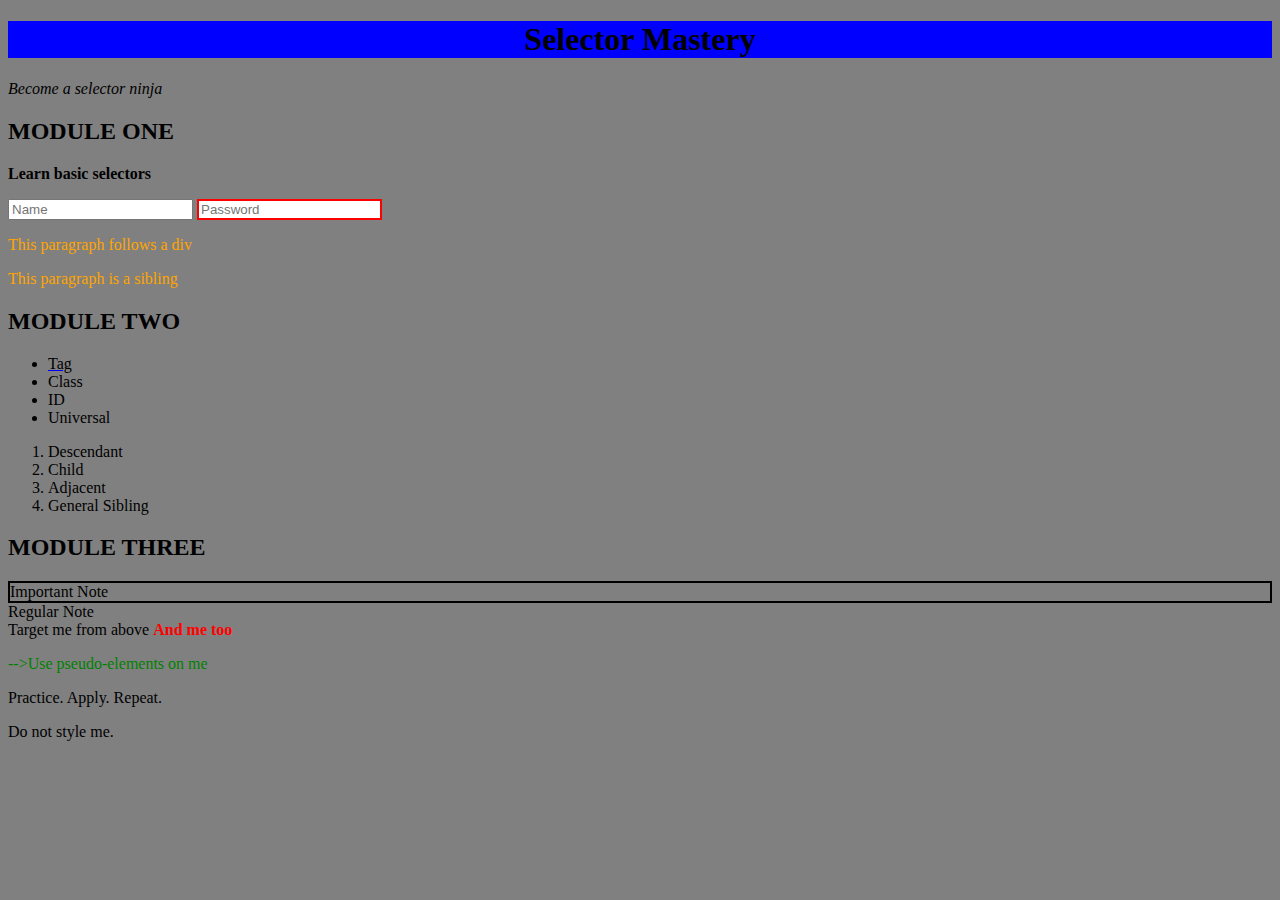
<file: Selectors/index.html>
<!DOCTYPE html>
<html lang="en">
<head>
  <meta charset="UTF-8">
  <title>CSS Selectors Final Task</title>
  <link rel="stylesheet" href="./index.css">
</head>
<body>

  <header>
    <h1 class="brand">Selector Mastery</h1>
    <p id="summary">Become a selector ninja</p>
  </header>

  <main>

    <section>
      <h2>Module One</h2>
      <div class="box">
        <p>Learn basic selectors</p>
        <input type="text" placeholder="Name">
        <input type="password" placeholder="Password">
      </div>
      <p>This paragraph follows a div</p>
      <p>This paragraph is a sibling</p>
    </section>

    <section>
      <h2>Module Two</h2>
      <ul>
        <li>Tag</li>
        <li>Class</li>
        <li>ID</li>
        <li>Universal</li>
      </ul>
      <ol>
        <li>Descendant</li>
        <li>Child</li>
        <li>Adjacent</li>
        <li>General Sibling</li>
      </ol>
    </section>

    <section>
      <h2>Module Three</h2>
      <div class="note important">Important Note</div>
      <div class="note">Regular Note</div>
      <div>
        <span>Target me from above</span>
        <b>And me too</b>
      </div>
      <p class="quote">Use pseudo-elements on me</p>
    </section>

  </main>

  <footer>
    <p>Practice. Apply. Repeat.</p>
    <p>Do not style me.</p>
  </footer>

</body>
</html>
</file>
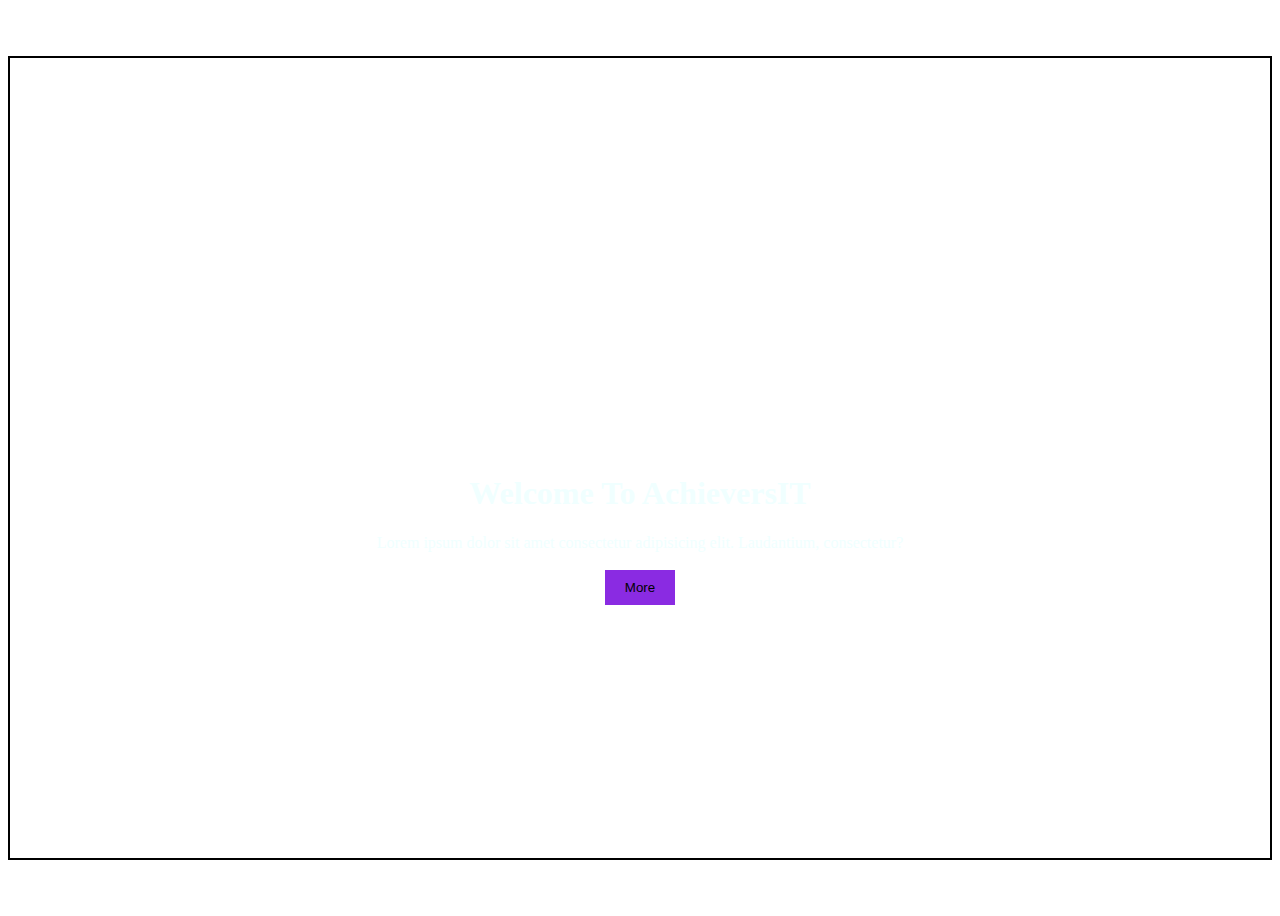
<file: bgproo.html>
<!DOCTYPE html>
<html lang="en">
<head>
    <meta charset="UTF-8">
    <meta name="viewport" content="width=device-width, initial-scale=1.0">
    <title>Document</title>
    <link rel="stylesheet" href="./bgprop.css">
</head>
<body>
    <div class="contain">
       <div class="container"> <h1>Welcome To AchieversIT</h1>
        <p>Lorem ipsum dolor sit amet consectetur adipisicing elit. Laudantium, consectetur?</p>
        <button>More</button>
       </div> 
    </div>
</body>
</html>
</file>
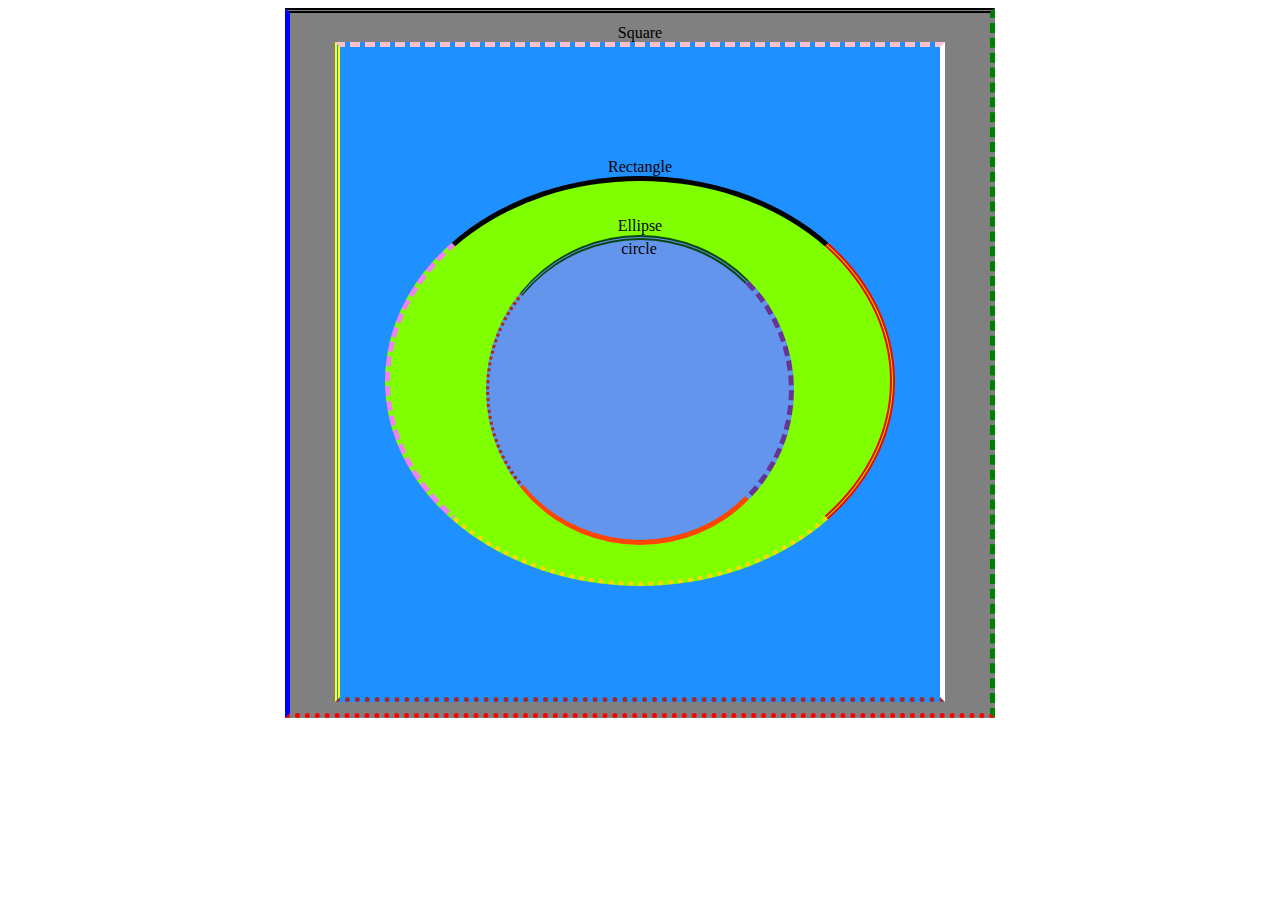
<file: task1.html>
<!DOCTYPE html>
<html lang="en">
<head>
    <meta charset="UTF-8">
    <meta name="viewport" content="width=device-width, initial-scale=1.0">
    <title>Document</title>
    <link rel="stylesheet" href="task1.css">
</head>
<body>
     <center>
        <div class="square">Square
            <div class="rectangle">Rectangle
                <div class="ellipse">Ellipse
                    <div class="circle">circle</div>

                </div>
            </div>

        </div>
    </center>
</body>
</html>
</file>
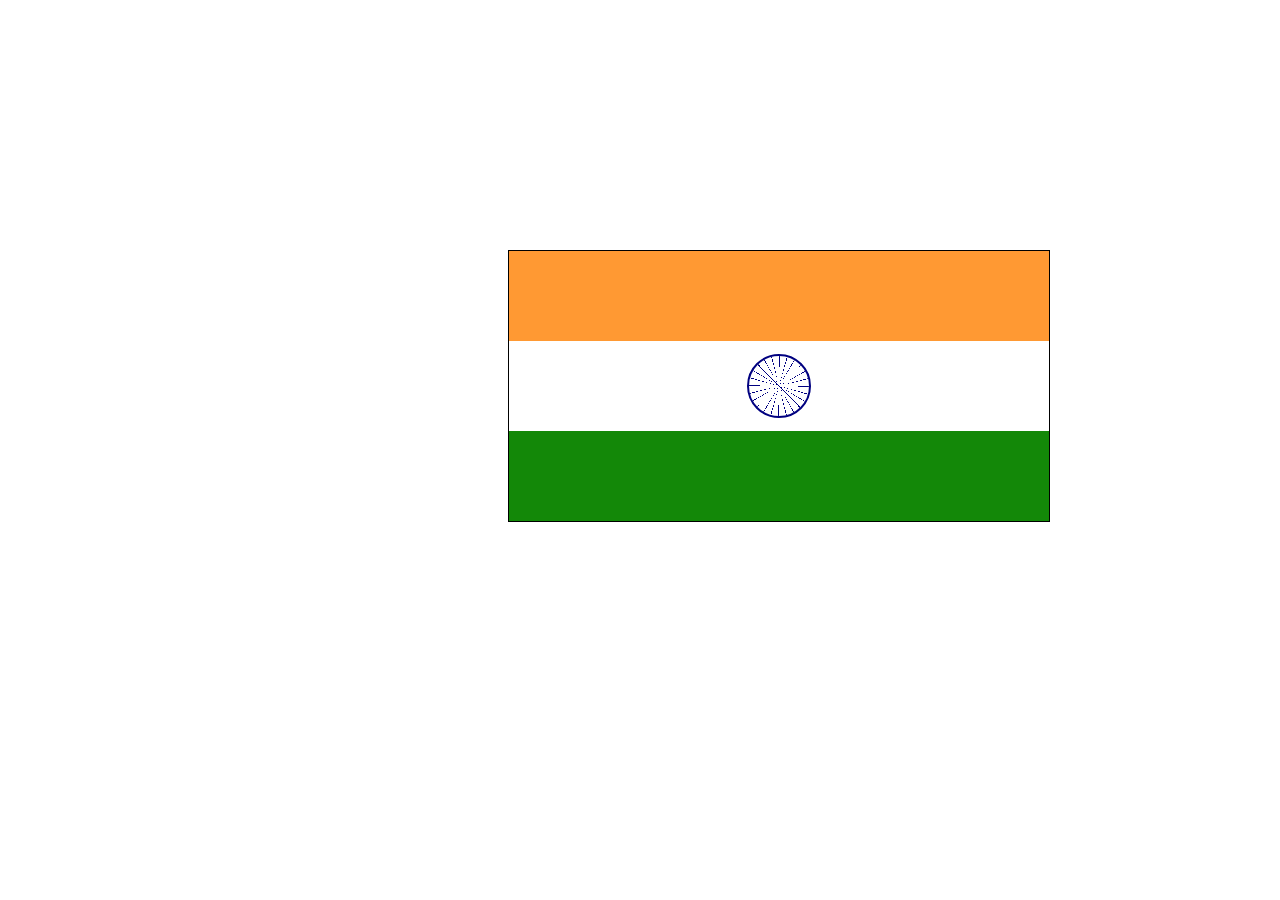
<file: Selectors/17-05-25.html>
<!DOCTYPE html>
<html lang="en">
<head>
    <meta charset="UTF-8">
    <meta name="viewport" content="width=device-width, initial-scale=1.0">
    <title>Wall</title>
    <link rel="stylesheet" href="./17-05-25.css">
</head>
<body>
    <!-- <div class="container">
        <div class="col-1">
            <div class="left"></div>
            <div class="right"></div>
        </div>

        <div class="col-2">
            <div class="left"></div>
            <div class="right"></div>
        </div>

        <div class="col-3">
            <div class="left"></div>
            <div class="right"></div>
        </div>

        <div class="col-4">
            <div class="left"></div>
            <div class="right"></div>
        </div>

        <div class="col-5">
            <div class="left"></div>
            <div class="right"></div>
        </div>

        <div class="col-6">
            <div class="left"></div>
            <div class="right"></div>
        </div>

        <div class="col-7">
            <div class="left"></div>
            <div class="right"></div>
        </div>

        <div class="col-8">
            <div class="left"></div>
            <div class="right"></div>
        </div>

         <div class="col-9">
            <div class="left"></div>
            <div class="right"></div>
        </div>




    </div> -->


<div class="flag">
     <div class="saffron"></div>
     <div class="white">
        <div class="chakra"></div>
     </div>
     <div class="green"></div>

</div>















</body>
</html>
</file>
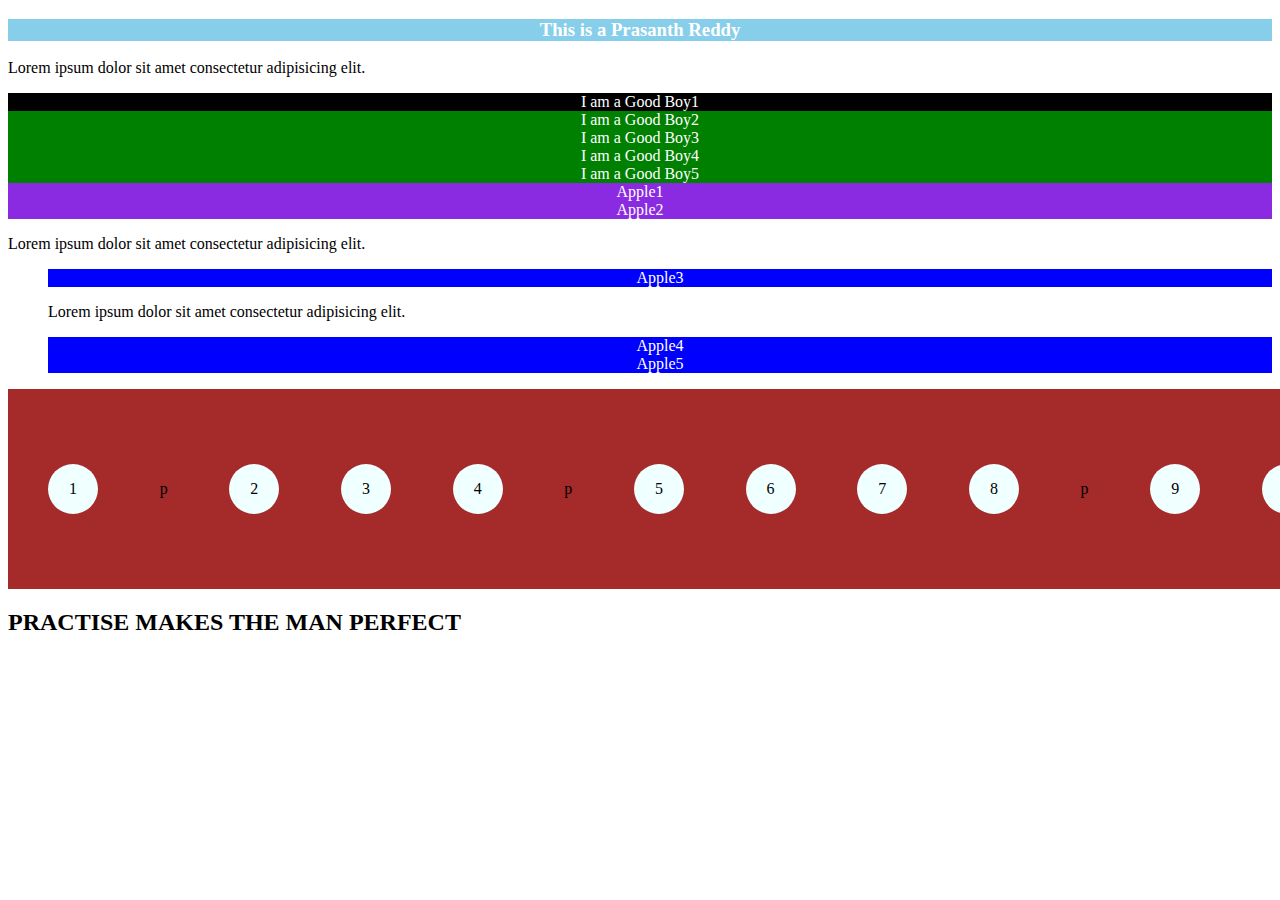
<file: Selectors/combinationselector.html>
<!DOCTYPE html>
<html lang="en">
<head>
    <meta charset="UTF-8">
    <meta name="viewport" content="width=1.0, initial-scale=1.0">
    <title>Document</title>
    <link rel="stylesheet" href="./combinationslector.css">
</head>
<body>
        <h3> This is a Prasanth Reddy</h3>

      <div class="contain">
          <P>Lorem ipsum dolor sit amet consectetur adipisicing elit.</P>
          <div class="container">
            
              <li class="list1">I am a Good Boy1</li>
              <li>I am a Good Boy2</li>
              <li>I am a Good Boy3</li>
              <li>I am a Good Boy4</li>
              <li>I am a Good Boy5</li>
            
          </div>
          <div class="containers">
                
                 <li>Apple1</li>
                 <li>Apple2</li>
                 <p>Lorem ipsum dolor sit amet consectetur adipisicing elit.</p>
                  <ol class="box">
                     <li>Apple3</li>
                     <p>Lorem ipsum dolor sit amet consectetur adipisicing elit.</p>
                     <li>Apple4</li>
                     <li>Apple5</li>
                   </ol>
              
          </div>


         
      </div>


       <ul class="lists">
            <li>1</li>
            <p class="para">p</p>
            <li>2</li>
            <li>3</li>
            <li>4</li>
            <p class="para">p</p>
            <li>5</li>
            <li>6</li>
            <li>7</li>
            <li>8</li>
            <p class="para">p</p>
            <li>9</li>
            <li>10</li>
          </ul>




           <h2 >PRACTISE MAKES THE MAN PERFECT</h2>
</body>
</html>
</file>
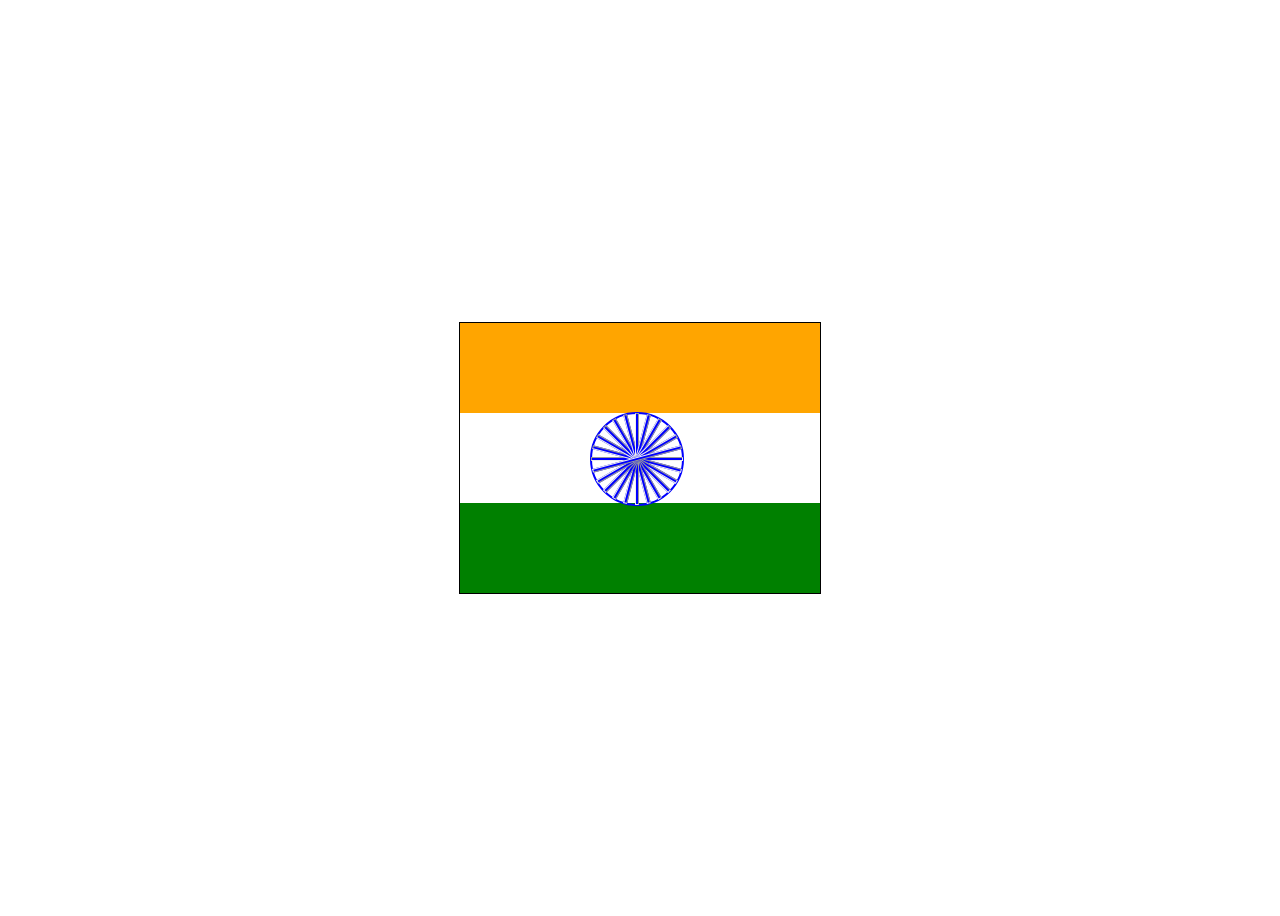
<file: Selectors/indianflag.html>
<!DOCTYPE html>
<html lang="en">
<head>
    <meta charset="UTF-8">
    <meta name="viewport" content="width=device-width, initial-scale=1.0">
    <title>Wall</title>
    <link rel="stylesheet" href="./indian flag.css">
</head>
<body>
    <!-- <div class="container">
        <div class="col-1">
            <div class="left"></div>
            <div class="right"></div>
        </div>

        <div class="col-2">
            <div class="left"></div>
            <div class="right"></div>
        </div>

        <div class="col-3">
            <div class="left"></div>
            <div class="right"></div>
        </div>

        <div class="col-4">
            <div class="left"></div>
            <div class="right"></div>
        </div>

        <div class="col-5">
            <div class="left"></div>
            <div class="right"></div>
        </div>

        <div class="col-6">
            <div class="left"></div>
            <div class="right"></div>
        </div>

        <div class="col-7">
            <div class="left"></div>
            <div class="right"></div>
        </div>

        <div class="col-8">
            <div class="left"></div>
            <div class="right"></div>
        </div>

         <div class="col-9">
            <div class="left"></div>
            <div class="right"></div>
        </div>




    </div> -->


<div class="flag">
    <div class="saffron"></div>
    <div class="white"></div>
    <div class="chakra"><hr>
    <hr>
    <hr>
    <hr>
    <hr>
    <hr>
    <hr>
    <hr>
    <hr>
    <hr>
    <hr>
    <hr></div>
    <div class="green"></div>

</div>

</body>
</html>
</file>
<file: Selectors/index.css>
h1{
    background-color: blue;
    text-align: center;
}

#summary{
    font-style: italic;
}


h2{
     text-transform: uppercase;

}


input[type="password"] {

    border: solid red 2px;

}


body{
    background-color: gray;
}

.box p{
    
font-weight: bold;
}

div+p{
    color: green;
}

.box~p{
    color: orange;
}



ul li:first-child{
    text-decoration: underline blue;
}


.quote::before{
    content: "-->";
}




.important{
    border: 2px solid black;
}


b{
    color: red;
    font-weight: bold;
}
</file>
<file: bgprop.css>
body{
    height: 100vh;
    display: flex;
    justify-content: center;
    align-items: center;
}
.contain{
    height: 800px;
    width: 200vh;
    border: 2px solid black;
    background-image: url("https://media.istockphoto.com/id/2149664241/photo/watching-the-city-lights.webp?a=1&b=1&s=612x612&w=0&k=20&c=EzM2GJprvPkblic086suQa5DX5GsJC1s2KN0oInAun0=");
    background-size: contain;
    background-repeat: no-repeat;
    background-size: cover;
    display: flex;
    justify-content: center;
    align-items: center;
    text-align: center;
    background-position: center;
    
}

.container{
    
    height: 8px;

}



h1{
    color: azure;
     display: flex;
    justify-content: center;
    align-items: center;
    
}
p{
    color: azure;

}

button{
    border: 2px solid white;
    background-color: blueviolet;
    padding: 10px 20px;
    
    
}


button:hover{
    background-color:green;
}
</file>
<file: task1.css>
.square{
    height: 700px;
    width: 700px;
    background-color: grey;
    border-left: 5px solid blue;
    border-bottom: 5px dotted red;
    border-top: 5px double black;
    border-right: 5px dashed green;
    align-content: center;
}

.square:hover{
    background-color: aqua;
}

.rectangle{
     height: 650px;
    width: 600px;
    background-color: dodgerblue;
    align-content:center ;
    border-bottom:5px dotted brown ;
    border-top:5px dashed pink  ;
    border-left:5px double yellow ;
    border-right:5px solid white ;
    align-content: center;


}


.rectangle:hover{
    background-color: blueviolet;
}


.ellipse{
    height: 400px;
    width: 500px ;
    background-color: chartreuse;
    border-radius: 50%;
    border-top:5px solid black  ;
    border-bottom:5px dotted gold ;
    border-left:5px dashed violet ;
    border-right:5px double red ;
    align-content: center;

}

.ellipse:hover{
    background-color: red;
}


.circle{
    height: 300px;
    width: 300px;
    background-color: cornflowerblue;
    border-radius: 50%;
    border-bottom: 5px solid orangered;
    border-top: 5px double rgba(3, 67, 3, 0.945);
    border-left: 3px dotted brown;
    border-right: 5px dashed rebeccapurple;
}

.circle:hover{
    background-color: lime;
}
</file>
<file: Selectors/17-05-25.css>
/* body{
    height: 270px;
    width: 540px;
    border: 1px solid black;
    display: flex;
    justify-content: center;
    align-items: center;
    margin-top: 250px;
    margin-left: 500px;

}

.saffron{
    height: 90px;
    width: 540px;
    background-color: orange;
}

.white{
    height: 90px;
    width: 540px;
    background-color: white;
    display: flex;
    justify-content: center;
    align-items: center;
}

.green{
    height: 90px;
    width: 540px;
    background-color: green;
}

.chakra{
    height: 90px;
    width: 90px;
    border-radius: 50px;
    background-color: blue;

} */






/* Flag container */
.flag {
  height: 270px;
  width: 540px;
  border: 1px solid #000;
  margin-top: 250px;
  margin-left: 500px;
}

/* Top stripe: Saffron */
.saffron {
  height: 90px;
  background-color: #FF9933;
}

/* Middle stripe: White with Chakra */
.white {
  height: 90px;
  background-color: #ffffff;
  display: flex;
  justify-content: center;
  align-items: center;
}

/* Bottom stripe: Green */
.green {
  height: 90px;
  background-color: #138808;
}

/* Chakra base circle */
.chakra {
  position: relative;
  width: 60px;
  height: 60px;
  border: 2px solid #000080;
  border-radius: 50%;
}

/* 24 Chakra spokes */
.chakra::before {
  content: '';
  position: absolute;
  top: 50%;
  left: 50%;
  width: 100%;
  height: 100%;
  background-image: repeating-conic-gradient(
    #000080 0deg 1.5deg,
    transparent 1.5deg 15deg
  );
  transform: translate(-50%, -50%);
  border-radius: 50%;
  mask-image: radial-gradient(circle, black 100%, transparent 100%);
  -webkit-mask-image: radial-gradient(circle, black 100%, transparent 100%);
}
</file>
<file: Selectors/combinationslector.css>
/* Descendant selector: is denoted with (space) it can access both direct and Indirect child */
.contain li{
    background-color: black;
    color: white;
    display: flex;
 justify-content: center;
}


/* child selector: is denoted with (> greater Than )it can access only direct child */
.containers>.box>li{

    background-color: blue;
    display: flex;
 justify-content: center;
}

/* Adjacent Selector: It is denoted with(+ plus) it can given like next of the immediate element  */

.container+.containers>li{
 background-color: blueviolet;
 display: flex;
 justify-content: center;
}


/* general sibling : it is denoted with (~ TILT)Selects all elements B that are siblings of element A and come after it, sharing the same parent. */
.list1~li{
    background-color:green;
    display: flex;
 justify-content: center;
}


h3{
    background-color:skyblue;
    color: white;
    display: flex;
 justify-content: center;

}



/* pseudo classes: it is denoted with(: colon) that specify a special state of the selected elements.Enable styling based on user interaction, element position, or other dynamic conditions */

.lists{
    height: 200px;
    width: 100%;
    background-color: brown;
    list-style: none;
    display: flex;
    justify-content: space-between;
    align-items: center;

    
}


.lists>li{
    height: 50px;
    width: 50px;
    display: flex;
    align-items: center;    
    justify-content: center;
    background-color: azure;
    border-radius: 50%;


}

.lists li: nt{
    background-color: palevioletred;
}
</file>
<file: Selectors/indian flag.css>
/* body{
    height: 270px;
    width: 540px;
    border: 1px solid black;
    display: flex;
    justify-content: center;
    align-items: center;
    margin-top: 250px;
    margin-left: 500px;

}

.saffron{
    height: 90px;
    width: 540px;
    background-color: orange;
}

.white{
    height: 90px;
    width: 540px;
    background-color: white;
    display: flex;
    justify-content: center;
    align-items: center;
}

.green{
    height: 90px;
    width: 540px;
    background-color: green;
}

.chakra{
    height: 90px;
    width: 90px;
    border-radius: 50px;
    background-color: blue;

} */

body{
  display: flex;
  justify-content: center;
  align-items: center;
  height: 100vh;
}

.flag{
  
  height: 270px;
  width: 360px;
  border: 1px solid black;
  position: relative;
}

.saffron{
  height: 90px;
  width: 360px;
  background-color: orange;
}

.white{

   height: 90px;
  width: 360px;
  background-color: white;
}

.green{
   height: 90px;
  width: 360px;
  background-color:green;
}

.chakra{
  position: absolute;
  height: 90px;
  width: 90px;
  border-radius: 50%;
  border: 2px solid blue;
  top: 89px;
  left: 130px;
  display: flex;
  justify-content: center;
  align-items: center;
}

.chakra hr{
  position: absolute;
  width: 100%;
  height: 2px;
  background-color: blue;
}

.chakra hr:nth-child(1){
  transform: rotate(0deg);
}

.chakra hr:nth-child(2){
  transform: rotate(15deg);
}

.chakra hr:nth-child(3){
  transform: rotate(30deg);
}

.chakra hr:nth-child(4){
  transform: rotate(45deg);
}

.chakra hr:nth-child(5){
  transform: rotate(60deg);
}

.chakra hr:nth-child(6){
  transform: rotate(75deg);
}

.chakra hr:nth-child(7){
  transform: rotate(90deg);
}

.chakra hr:nth-child(8){
  transform: rotate(105deg);
}

.chakra hr:nth-child(9){
  transform: rotate(120deg);
}

.chakra hr:nth-child(10){
  transform: rotate(135deg);
}

.chakra hr:nth-child(11){
  transform: rotate(150deg);
}

.chakra hr:nth-child(12){
  transform: rotate(165deg);
}
</file>
